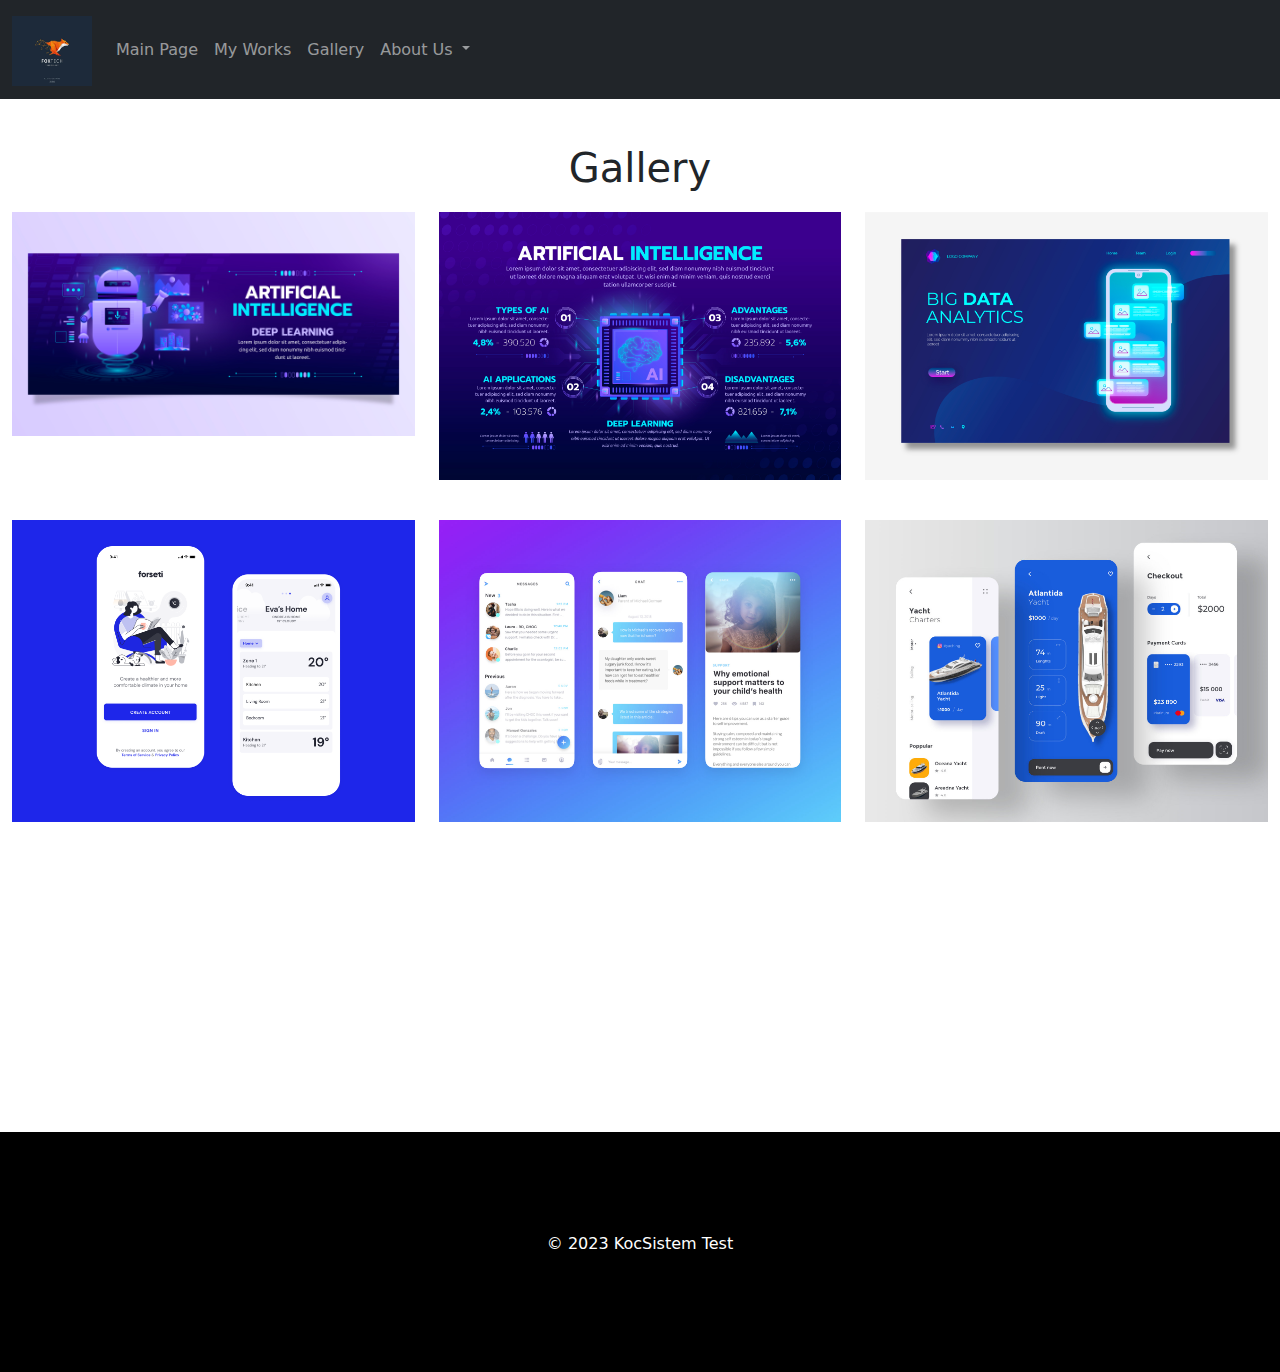
<file: galeri.html>
<!DOCTYPE html>
<html lang="en">
<head>
  <meta charset="UTF-8">
  <meta name="viewport" content="width=device-width, initial-scale=1.0">
  <title>Galeri Sayfası</title>
  <link rel="stylesheet" href="https://cdn.jsdelivr.net/npm/bootstrap@5.3.2/dist/css/bootstrap.min.css">
  <link rel="stylesheet" href="cssStyles/galeriStyle.css">

</head>
<nav class="navbar navbar-expand-lg navbar-dark bg-dark fixed-top">
  <div class="container-fluid">
      <a class="navbar-brand" href="landingPage.html">
          <img src="./assets/logo_1.jpg" alt="Logo" width="80" height="70" class="d-inline-block align-text-top">
      </a>
      <button class="navbar-toggler" type="button" data-toggle="collapse" data-target="#navbarNav"
          aria-controls="navbarNav" aria-expanded="false" aria-label="Toggle navigation">
          <span class="navbar-toggler-icon"></span>
      </button>
      <div class="collapse navbar-collapse" id="navbarNav">
          <ul class="navbar-nav ml-auto">
              <li class="nav-item">
                  <a class="nav-link" href="landingPage.html">Main Page</a>
              </li>
              <li class="nav-item">
                <a class="nav-link" href="landingPage.html">My Works</a>
              </li>
              <li class="nav-item">
                  <a class="nav-link" href="galeri.html">Gallery</a>
              </li>
              <li class="nav-item dropdown">
                  <a class="nav-link dropdown-toggle" href="#" id="navbarDropdown" role="button"
                      data-toggle="dropdown" aria-haspopup="true" aria-expanded="false">
                      About Us
                  </a>
                  <div class="dropdown-menu" aria-labelledby="navbarDropdown">
                      <a class="dropdown-item" href="whoWeAre.html">Who We Are</a>
                      <a class="dropdown-item" href="privacyPolicy.html">Privacy Policy</a>
                      <a class="dropdown-item" href="termsConditions.html">Terms And Conditions</a>
                  </div>
              </li>
          </ul>
      </div>
  </div>
</nav>


<body>
 
  <div class="container-fluid">

    <h1 class="text-center mt-5">Gallery</h1>
    <h1 class="text-center mt-5">Gallery</h1>
    <div class="row gallery-container">
      <div class="col-md-4 gallery-item">
        <div class="image-container">
          <img src="./assets/ai_1.jpg" class="img-fluid" alt="Resim 1">
          <div class="image-overlay">
            <p>Resim 1</p>
          </div>
        </div>
      </div>
      <div class="col-md-4 gallery-item">
        <div class="image-container">
          <img src="./assets/ai_2.jpg" class="img-fluid" alt="Resim 2">
          <div class="image-overlay">
            <p>Resim 2</p>
          </div>
        </div>
      </div>
      <div class="col-md-4 gallery-item">
        <div class="image-container">
          <img src="./assets/ai_3.jpg" class="img-fluid" alt="Resim 3">
          <div class="image-overlay">
            <p>Resim 3</p>
          </div>
        </div>
      </div>
    </div>

    <div class="row gallery-container">
      <div class="col-md-4 gallery-item">
        <div class="image-container">
          <img src="./assets/mobil_1.png" class="img-fluid" alt="Resim 4">
          <div class="image-overlay">
            <p>Resim 4</p>
          </div>
        </div>
      </div>
      <div class="col-md-4 gallery-item">
        <div class="image-container">
          <img src="./assets/mobil_2.jpg" class="img-fluid" alt="Resim 5">
          <div class="image-overlay">
            <p>Resim 5</p>
          </div>
        </div>
      </div>
      <div class="col-md-4 gallery-item">
        <div class="image-container">
          <img src="./assets/mobil_3.jpg" class="img-fluid" alt="Resim 6">
          <div class="image-overlay">
            <p>Resim 6</p>
          </div>
        </div>
      </div>
      
    </div>
  </div>

  <div class="footer">
    <p>© 2023  KocSistem Test</p>
  </div>

  <script type="text/javascript" src="./js/galeriScript.js"> 
  </script> 

</body>
</html>
</file>
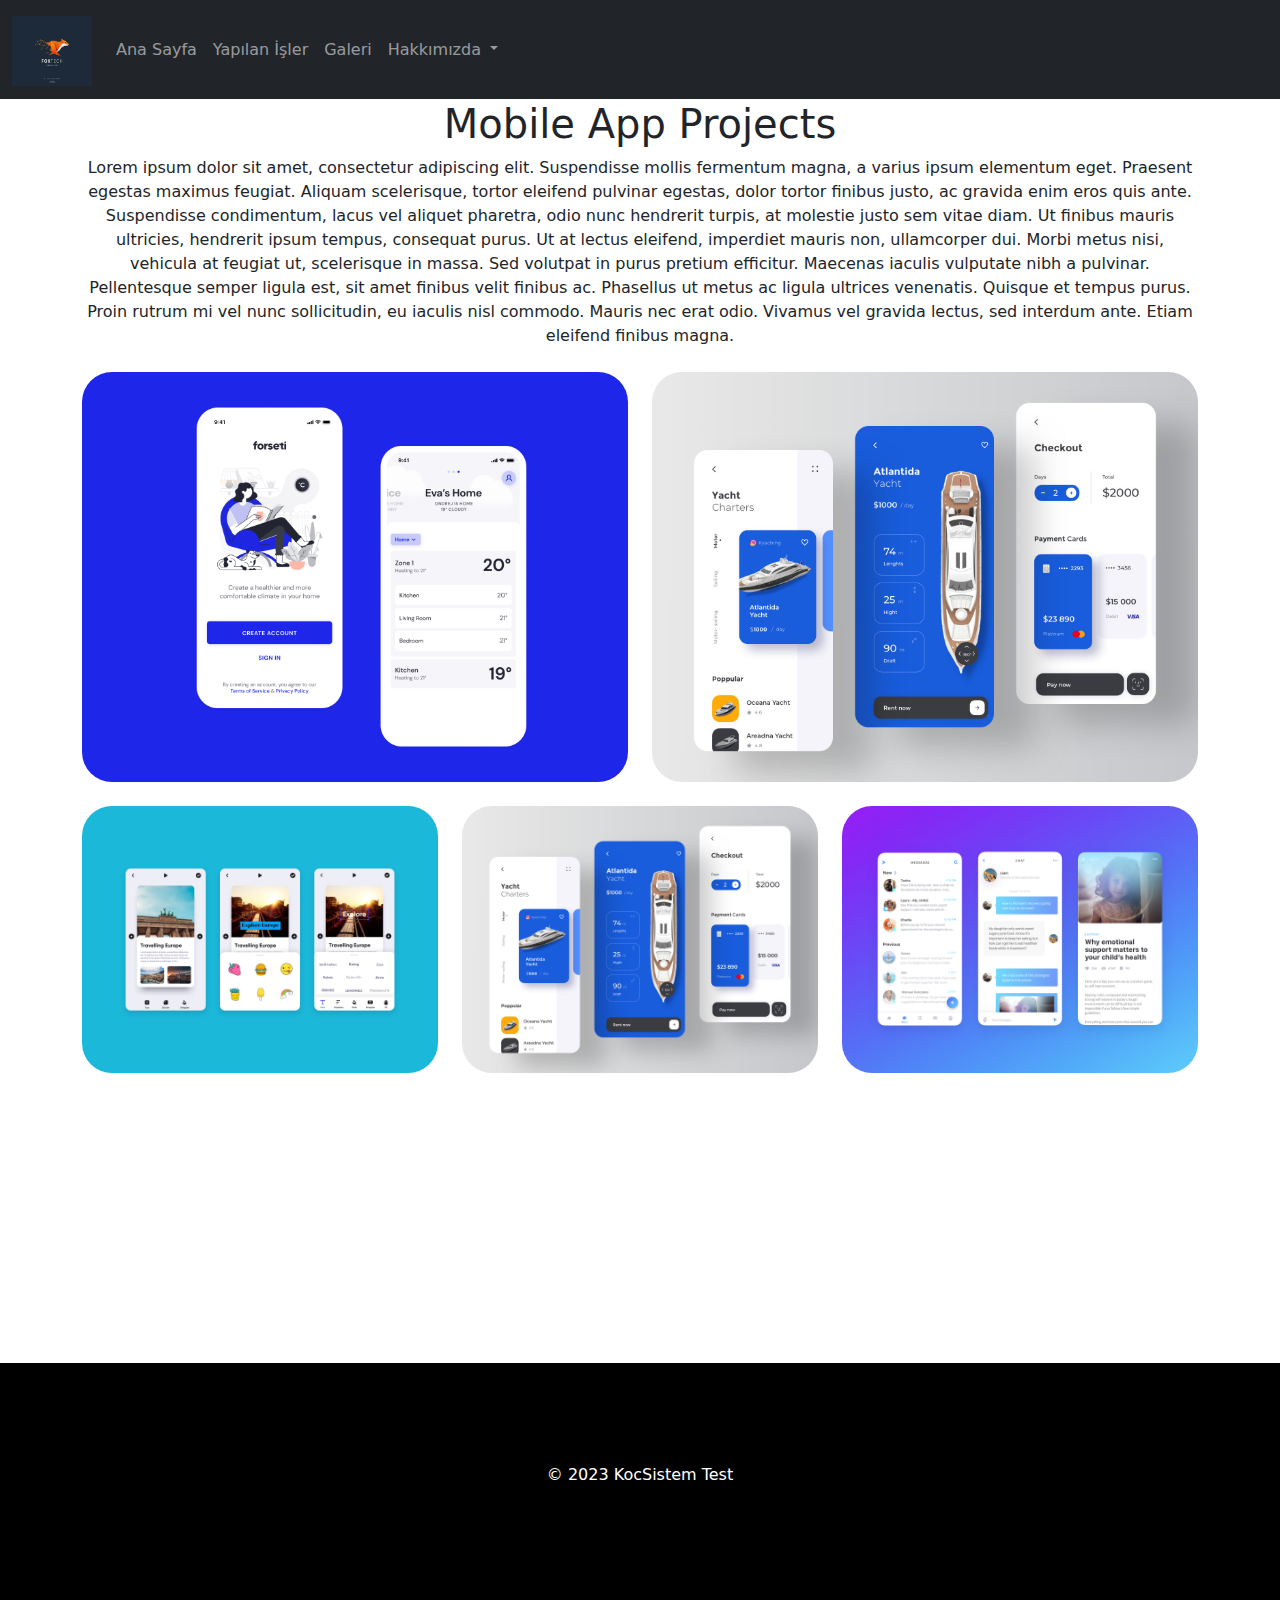
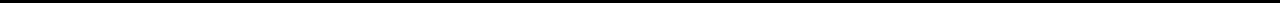
<file: is_1.html>
<!DOCTYPE html>
<html lang="en">
<head>
  <meta charset="UTF-8">
  <meta name="viewport" content="width=device-width, initial-scale=1.0">
  <link href="https://cdn.jsdelivr.net/npm/bootstrap@5.0.2/dist/css/bootstrap.min.css" rel="stylesheet">
  <link rel="stylesheet" href="cssStyles/is1Style.css">
  
</head>
<body>

  <div class="container">
    <div class="image-container">
   
    </div>
    <h1 class="text-center" style="margin-top: 100px;">Mobile App Projects</h1>
    <p class="text-center">Lorem ipsum dolor sit amet, consectetur adipiscing elit. Suspendisse mollis fermentum magna, a varius ipsum elementum eget. Praesent egestas maximus feugiat. Aliquam scelerisque, tortor eleifend pulvinar egestas, dolor tortor finibus justo, ac gravida enim eros quis ante. Suspendisse condimentum, lacus vel aliquet pharetra, odio nunc hendrerit turpis, at molestie justo sem vitae diam. Ut finibus mauris ultricies, hendrerit ipsum tempus, consequat purus. Ut at lectus eleifend, imperdiet mauris non, ullamcorper dui. Morbi metus nisi, vehicula at feugiat ut, scelerisque in massa. Sed volutpat in purus pretium efficitur. Maecenas iaculis vulputate nibh a pulvinar. Pellentesque semper ligula est, sit amet finibus velit finibus ac. Phasellus ut metus ac ligula ultrices venenatis. Quisque et tempus purus. Proin rutrum mi vel nunc sollicitudin, eu iaculis nisl commodo. Mauris nec erat odio. Vivamus vel gravida lectus, sed interdum ante. Etiam eleifend finibus magna.</p>
  </div>
  <nav class="navbar navbar-expand-lg navbar-dark bg-dark fixed-top">
    <div class="container-fluid">
        <a class="navbar-brand" href="landingPage.html">
            <img src="./assets/logo_1.jpg" alt="Logo" width="80" height="70" class="d-inline-block align-text-top">
        </a>
        <button class="navbar-toggler" type="button" data-toggle="collapse" data-target="#navbarNav"
            aria-controls="navbarNav" aria-expanded="false" aria-label="Toggle navigation">
            <span class="navbar-toggler-icon"></span>
        </button>
        <div class="collapse navbar-collapse" id="navbarNav">
            <ul class="navbar-nav ml-auto">
                <li class="nav-item">
                    <a class="nav-link" href="landingPage.html">Ana Sayfa</a>
                </li>
                <li class="nav-item">
                  <a class="nav-link" href="landingPage.html">Yapılan İşler</a>
                </li>
                <li class="nav-item">
                    <a class="nav-link" href="galeri.html">Galeri</a>
                </li>
                <li class="nav-item dropdown">
                    <a class="nav-link dropdown-toggle" href="#" id="navbarDropdown" role="button"
                        data-toggle="dropdown" aria-haspopup="true" aria-expanded="false">
                        Hakkımızda
                    </a>
                    <div class="dropdown-menu" aria-labelledby="navbarDropdown">
                        <a class="dropdown-item" href="whoWeAre.html">Biz Kimiz</a>
                        <a class="dropdown-item" href="privacyPolicy.html">Gizlilik Politikası</a>
                        <a class="dropdown-item" href="termsConditions.html">Şartlar ve koşullar</a>
                    </div>
                </li>
            </ul>
        </div>
    </div>
  </nav>

  <div class="container text-center mt-4">
    <div class="row">
      <div class="col">
        <img src="./assets/mobil_1.png" alt="Image 1" class="img-fluid" style="border-radius: 30px;">
      </div>
      <div class="col">
        <img src="./assets/mobil_3.jpg" alt="Image 1" class="img-fluid" style="border-radius: 30px;">
      </div>
    </div>
  
    <div class="row mt-4">
      <div class="col">
        <img src="./assets/mobil_4.png" alt="Image 1" class="img-fluid" style="border-radius: 30px;">
      </div>
      <div class="col">
        <img src="./assets/mobil_3.jpg" alt="Image 1" class="img-fluid" style="border-radius: 30px;">
      </div>
      <div class="col">
        <img src="./assets/mobil_2.jpg" alt="Image 1" class="img-fluid" style="border-radius: 30px;">
      </div>
    </div>
  </div>
  <div class="footer">
    <p>© 2023  KocSistem Test</p>
  </div>
  <script type="text/javascript" src="./js/galeriScript.js"> 
  </script> 

</body>
</html>
</file>
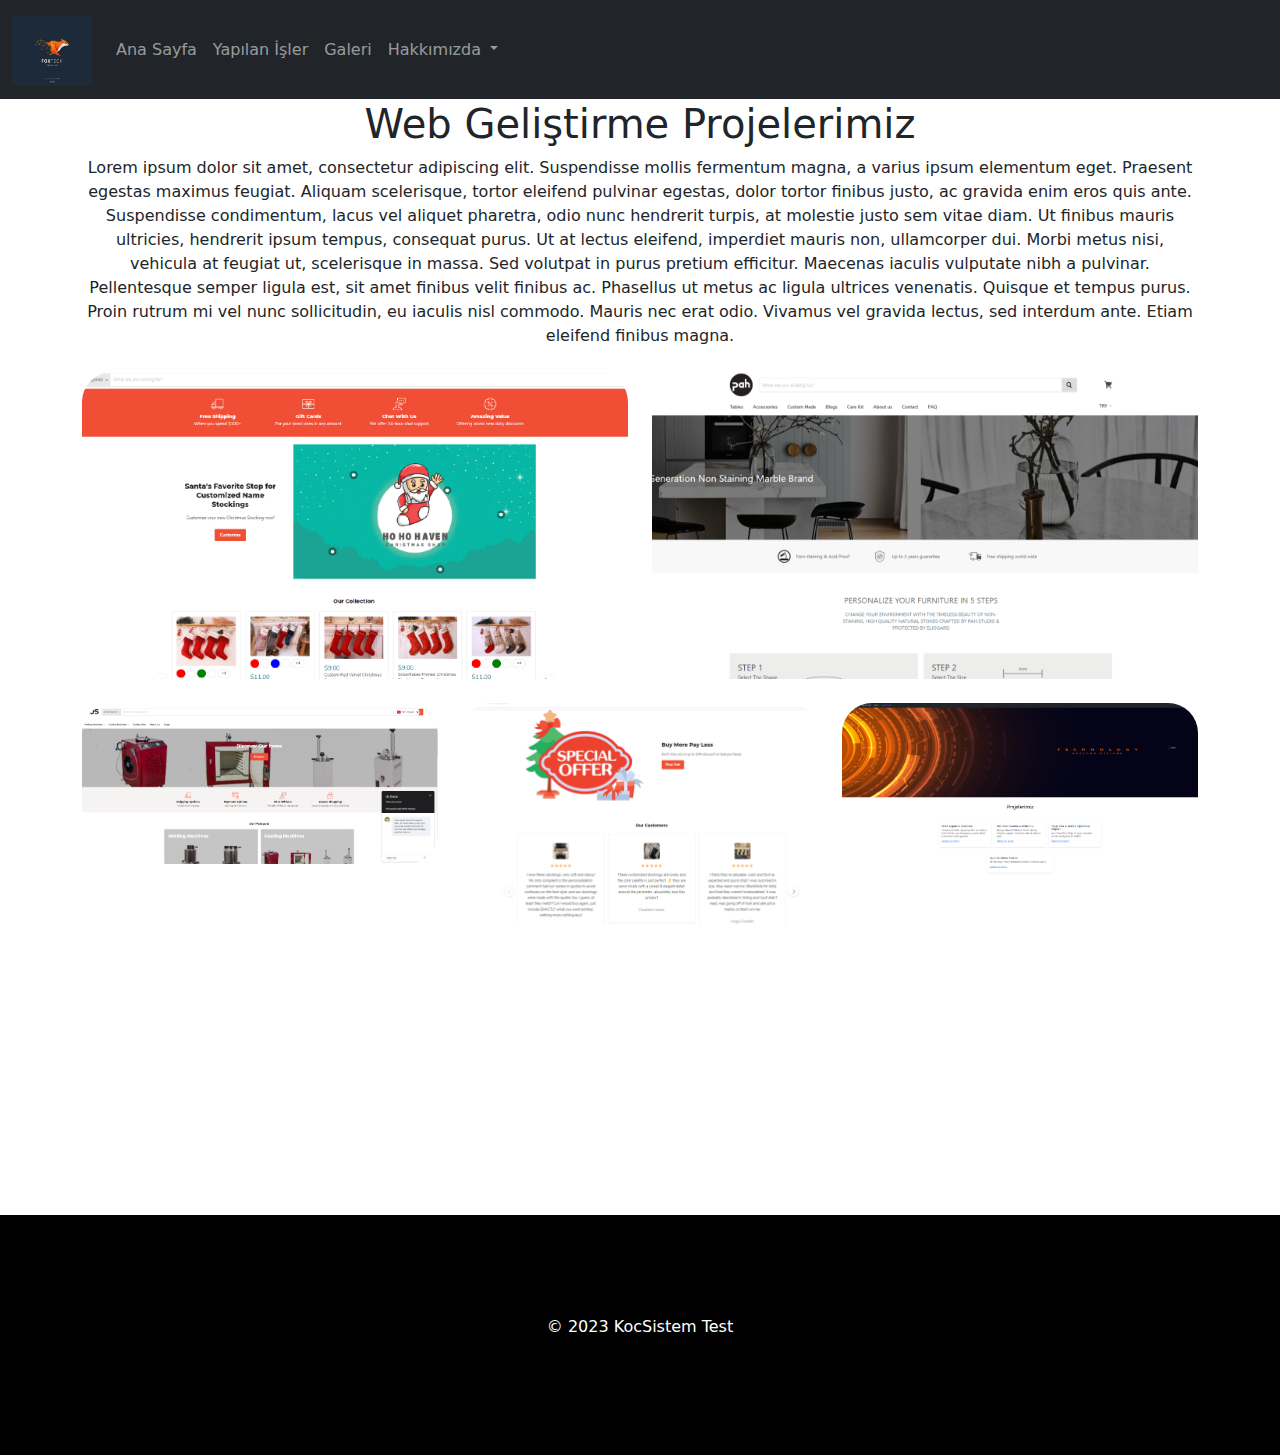
<file: is_2.html>
<!DOCTYPE html>
<html lang="en">
<head>
  <meta charset="UTF-8">
  <meta name="viewport" content="width=device-width, initial-scale=1.0">

  <link href="https://cdn.jsdelivr.net/npm/bootstrap@5.0.2/dist/css/bootstrap.min.css" rel="stylesheet">
  <link rel="stylesheet" href="cssStyles/is2Style.css">
  
</head>
<body>

  <div class="container">
    <div class="image-container">
   
    </div>
    <h1 class="text-center" style="margin-top: 100px;">Web Geliştirme Projelerimiz</h1>
    <p class="text-center">Lorem ipsum dolor sit amet, consectetur adipiscing elit. Suspendisse mollis fermentum magna, a varius ipsum elementum eget. Praesent egestas maximus feugiat. Aliquam scelerisque, tortor eleifend pulvinar egestas, dolor tortor finibus justo, ac gravida enim eros quis ante. Suspendisse condimentum, lacus vel aliquet pharetra, odio nunc hendrerit turpis, at molestie justo sem vitae diam. Ut finibus mauris ultricies, hendrerit ipsum tempus, consequat purus. Ut at lectus eleifend, imperdiet mauris non, ullamcorper dui. Morbi metus nisi, vehicula at feugiat ut, scelerisque in massa. Sed volutpat in purus pretium efficitur. Maecenas iaculis vulputate nibh a pulvinar. Pellentesque semper ligula est, sit amet finibus velit finibus ac. Phasellus ut metus ac ligula ultrices venenatis. Quisque et tempus purus. Proin rutrum mi vel nunc sollicitudin, eu iaculis nisl commodo. Mauris nec erat odio. Vivamus vel gravida lectus, sed interdum ante. Etiam eleifend finibus magna.</p>
  </div>
  <nav class="navbar navbar-expand-lg navbar-dark bg-dark fixed-top">
    <div class="container-fluid">
        <a class="navbar-brand" href="landingPage.html">
            <img src="./assets/logo_1.jpg" alt="Logo" width="80" height="70" class="d-inline-block align-text-top">
        </a>
        <button class="navbar-toggler" type="button" data-toggle="collapse" data-target="#navbarNav"
            aria-controls="navbarNav" aria-expanded="false" aria-label="Toggle navigation">
            <span class="navbar-toggler-icon"></span>
        </button>
        <div class="collapse navbar-collapse" id="navbarNav">
            <ul class="navbar-nav ml-auto">
                <li class="nav-item">
                    <a class="nav-link" href="landingPage.html">Ana Sayfa</a>
                </li>
                <li class="nav-item">
                  <a class="nav-link" href="landingPage.html">Yapılan İşler</a>
                </li>
                <li class="nav-item">
                    <a class="nav-link" href="galeri.html">Galeri</a>
                </li>
                <li class="nav-item dropdown">
                    <a class="nav-link dropdown-toggle" href="#" id="navbarDropdown" role="button"
                        data-toggle="dropdown" aria-haspopup="true" aria-expanded="false">
                        Hakkımızda
                    </a>
                    <div class="dropdown-menu" aria-labelledby="navbarDropdown">
                        <a class="dropdown-item" href="whoWeAre.html">Biz Kimiz</a>
                        <a class="dropdown-item" href="privacyPolicy.html">Gizlilik Politikası</a>
                        <a class="dropdown-item" href="termsConditions.html">Şartlar ve koşullar</a>
                    </div>
                </li>
            </ul>
        </div>
    </div>
  </nav>

  <div class="container text-center mt-4">
    <div class="row">
      <div class="col">
        <img src="./assets/web_1.png" alt="Image 1" class="img-fluid" style="border-radius: 30px;">
      </div>
      <div class="col">
        <img src="./assets/web_2.png" alt="Image 1" class="img-fluid" style="border-radius: 30px;">
      </div>
    </div>
  
    <div class="row mt-4">
      <div class="col">
        <img src="./assets/web_3.png" alt="Image 1" class="img-fluid" style="border-radius: 30px;">
      </div>
      <div class="col">
        <img src="./assets/web_4.png" alt="Image 1" class="img-fluid" style="border-radius: 30px;">
      </div>
      <div class="col">
        <img src="./assets/web_5.png" alt="Image 1" class="img-fluid" style="border-radius: 30px;">
      </div>
    </div>
  </div>
  <div class="footer">
    <p>© 2023  KocSistem Test</p>
  </div>
  <script type="text/javascript" src="./js/galeriScript.js"> 
  </script> 

</body>
</html>
</file>
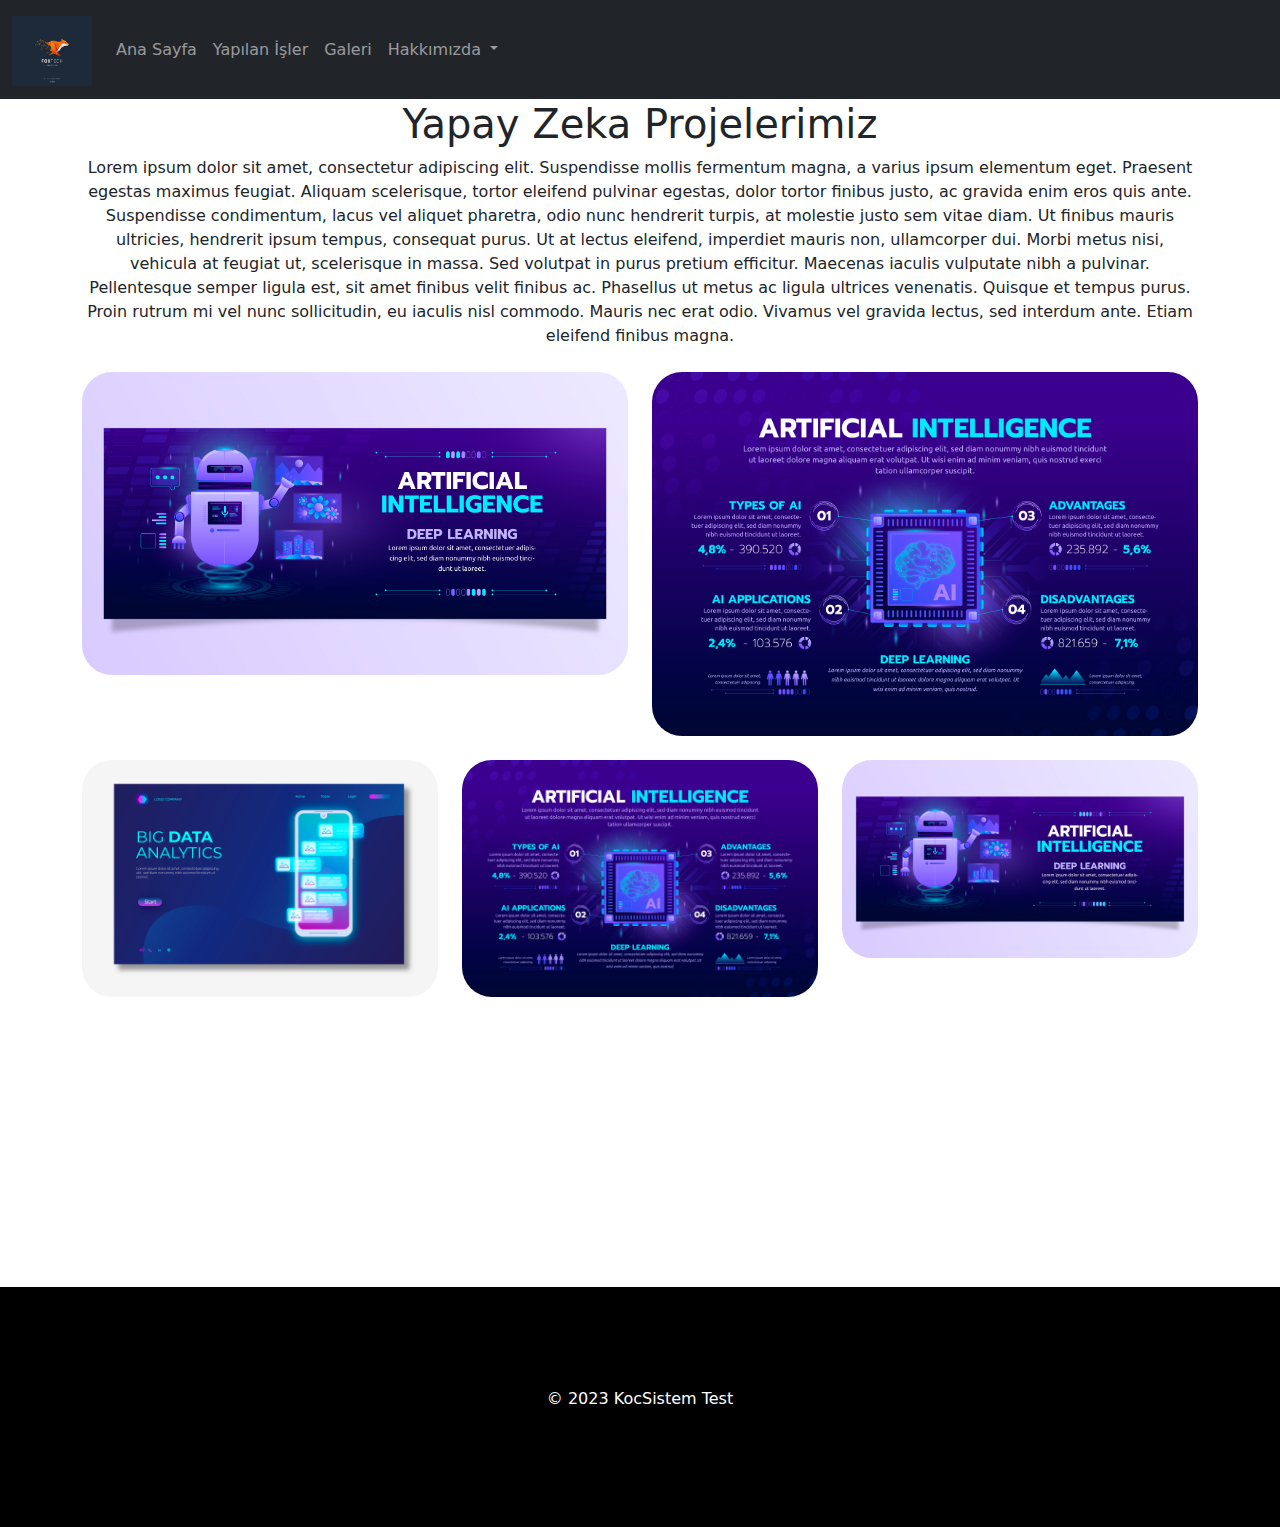
<file: is_3.html>
<!DOCTYPE html>
<html lang="en">
<head>
  <meta charset="UTF-8">
  <meta name="viewport" content="width=device-width, initial-scale=1.0">

  <link href="https://cdn.jsdelivr.net/npm/bootstrap@5.0.2/dist/css/bootstrap.min.css" rel="stylesheet">
  <link rel="stylesheet" href="cssStyles/is3Style.css">

</head>
<body>

  <div class="container">
    <div class="image-container">
   
    </div>
    <h1 class="text-center" style="margin-top: 100px;">Yapay Zeka Projelerimiz</h1>
    <p class="text-center">Lorem ipsum dolor sit amet, consectetur adipiscing elit. Suspendisse mollis fermentum magna, a varius ipsum elementum eget. Praesent egestas maximus feugiat. Aliquam scelerisque, tortor eleifend pulvinar egestas, dolor tortor finibus justo, ac gravida enim eros quis ante. Suspendisse condimentum, lacus vel aliquet pharetra, odio nunc hendrerit turpis, at molestie justo sem vitae diam. Ut finibus mauris ultricies, hendrerit ipsum tempus, consequat purus. Ut at lectus eleifend, imperdiet mauris non, ullamcorper dui. Morbi metus nisi, vehicula at feugiat ut, scelerisque in massa. Sed volutpat in purus pretium efficitur. Maecenas iaculis vulputate nibh a pulvinar. Pellentesque semper ligula est, sit amet finibus velit finibus ac. Phasellus ut metus ac ligula ultrices venenatis. Quisque et tempus purus. Proin rutrum mi vel nunc sollicitudin, eu iaculis nisl commodo. Mauris nec erat odio. Vivamus vel gravida lectus, sed interdum ante. Etiam eleifend finibus magna.</p>
  </div>
  <nav class="navbar navbar-expand-lg navbar-dark bg-dark fixed-top">
    <div class="container-fluid">
        <a class="navbar-brand" href="landingPage.html">
            <img src="./assets/logo_1.jpg" alt="Logo" width="80" height="70" class="d-inline-block align-text-top">
        </a>
        <button class="navbar-toggler" type="button" data-toggle="collapse" data-target="#navbarNav"
            aria-controls="navbarNav" aria-expanded="false" aria-label="Toggle navigation">
            <span class="navbar-toggler-icon"></span>
        </button>
        <div class="collapse navbar-collapse" id="navbarNav">
            <ul class="navbar-nav ml-auto">
                <li class="nav-item">
                    <a class="nav-link" href="landingPage.html">Ana Sayfa</a>
                </li>
                <li class="nav-item">
                  <a class="nav-link" href="landingPage.html">Yapılan İşler</a>
                </li>
                <li class="nav-item">
                    <a class="nav-link" href="galeri.html">Galeri</a>
                </li>
                <li class="nav-item dropdown">
                    <a class="nav-link dropdown-toggle" href="#" id="navbarDropdown" role="button"
                        data-toggle="dropdown" aria-haspopup="true" aria-expanded="false">
                        Hakkımızda
                    </a>
                    <div class="dropdown-menu" aria-labelledby="navbarDropdown">
                        <a class="dropdown-item" href="whoWeAre.html">Biz Kimiz</a>
                        <a class="dropdown-item" href="privacyPolicy.html">Gizlilik Politikası</a>
                        <a class="dropdown-item" href="termsConditions.html">Şartlar ve koşullar</a>
                    </div>
                </li>
            </ul>
        </div>
    </div>
  </nav>

  <div class="container text-center mt-4">
    <div class="row">
      <div class="col">
        <img src="./assets/ai_1.jpg" alt="Image 1" class="img-fluid" style="border-radius: 30px;">
      </div>
      <div class="col">
        <img src="./assets/ai_2.jpg" alt="Image 1" class="img-fluid" style="border-radius: 30px;">
      </div>
    </div>
  
    <div class="row mt-4">
      <div class="col">
        <img src="./assets/ai_3.jpg" alt="Image 1" class="img-fluid" style="border-radius: 30px;">
      </div>
      <div class="col">
        <img src="./assets/ai_2.jpg" alt="Image 1" class="img-fluid" style="border-radius: 30px;">
      </div>
      <div class="col">
        <img src="./assets/ai_1.jpg" alt="Image 1" class="img-fluid" style="border-radius: 30px;">
      </div>
    </div>
  </div>
  <div class="footer">
    <p>© 2023  KocSistem Test</p>
  </div>
  <script type="text/javascript" src="./js/galeriScript.js"> 
  </script> 
</body>
</html>
</file>
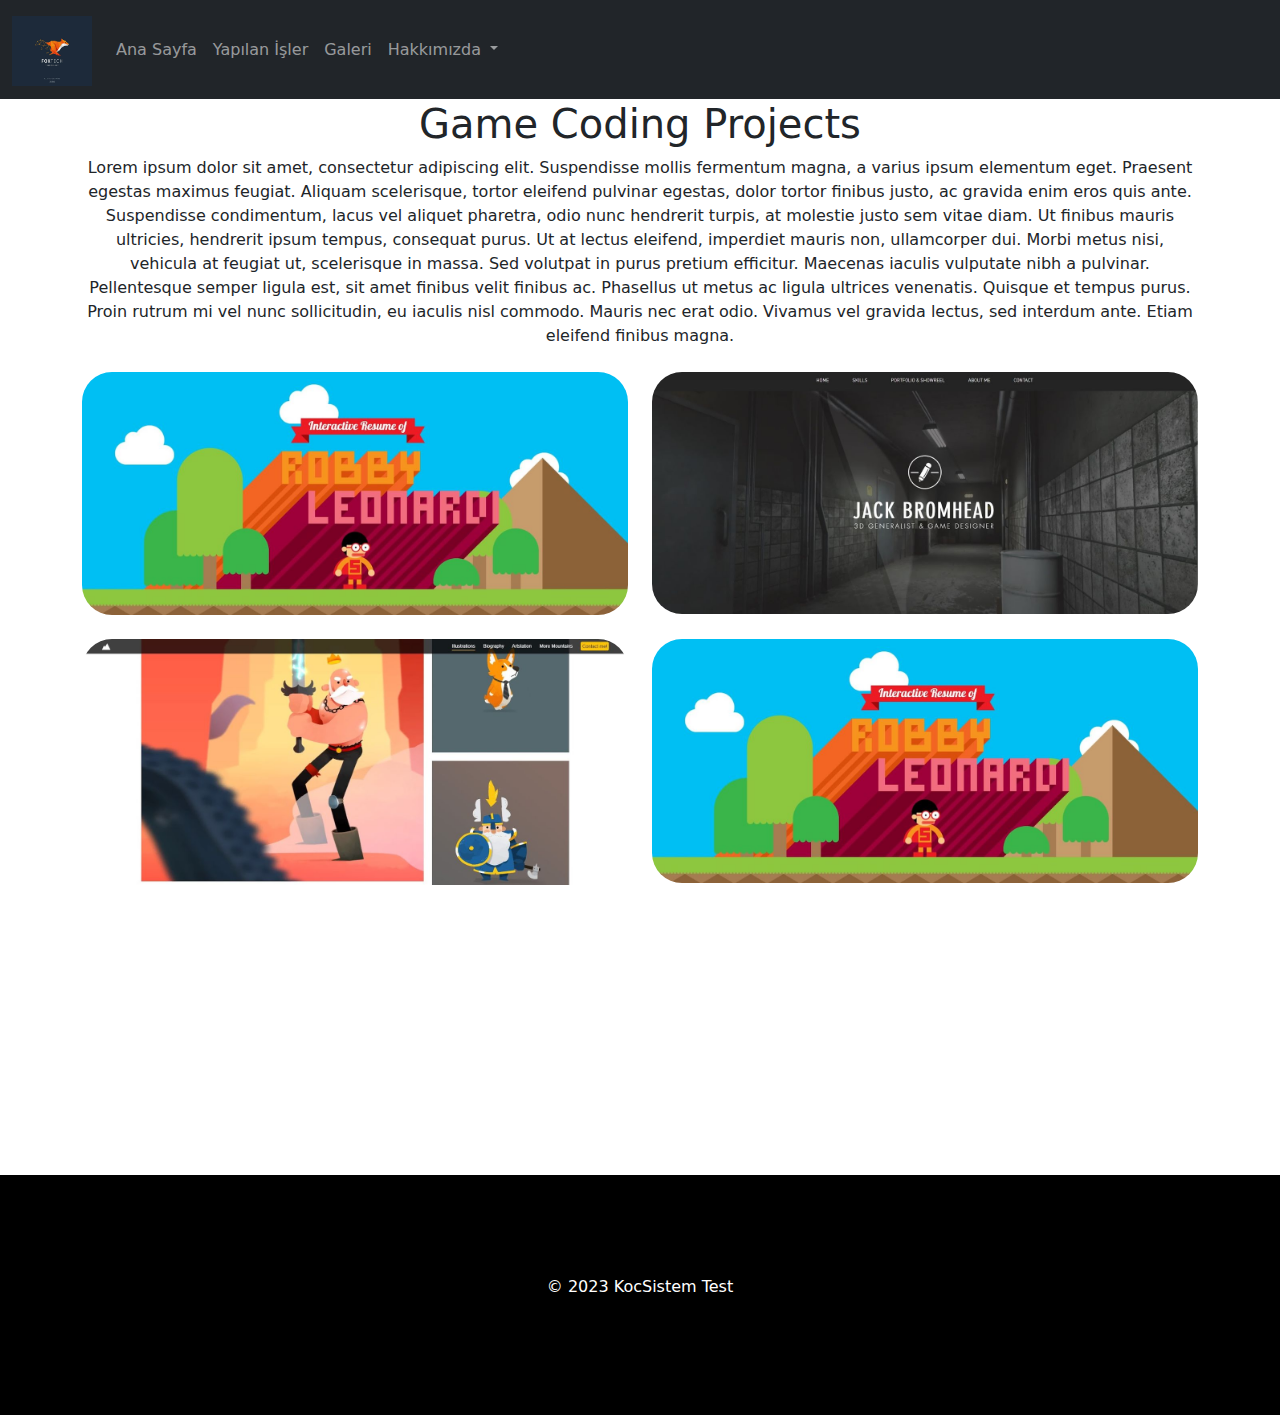
<file: is_4.html>
<!DOCTYPE html>
<html lang="en">
<head>
  <meta charset="UTF-8">
  <meta name="viewport" content="width=device-width, initial-scale=1.0">

  <link href="https://cdn.jsdelivr.net/npm/bootstrap@5.0.2/dist/css/bootstrap.min.css" rel="stylesheet">
  <link rel="stylesheet" href="cssStyles/is4Style.css">

</head>
<body>

  <div class="container">
    <div class="image-container">
   
    </div>
    <h1 class="text-center" style="margin-top: 100px;">Game Coding Projects</h1>
    <p class="text-center">Lorem ipsum dolor sit amet, consectetur adipiscing elit. Suspendisse mollis fermentum magna, a varius ipsum elementum eget. Praesent egestas maximus feugiat. Aliquam scelerisque, tortor eleifend pulvinar egestas, dolor tortor finibus justo, ac gravida enim eros quis ante. Suspendisse condimentum, lacus vel aliquet pharetra, odio nunc hendrerit turpis, at molestie justo sem vitae diam. Ut finibus mauris ultricies, hendrerit ipsum tempus, consequat purus. Ut at lectus eleifend, imperdiet mauris non, ullamcorper dui. Morbi metus nisi, vehicula at feugiat ut, scelerisque in massa. Sed volutpat in purus pretium efficitur. Maecenas iaculis vulputate nibh a pulvinar. Pellentesque semper ligula est, sit amet finibus velit finibus ac. Phasellus ut metus ac ligula ultrices venenatis. Quisque et tempus purus. Proin rutrum mi vel nunc sollicitudin, eu iaculis nisl commodo. Mauris nec erat odio. Vivamus vel gravida lectus, sed interdum ante. Etiam eleifend finibus magna.</p>
  </div>
  <nav class="navbar navbar-expand-lg navbar-dark bg-dark fixed-top">
    <div class="container-fluid">
        <a class="navbar-brand" href="landingPage.html">
            <img src="./assets/logo_1.jpg" alt="Logo" width="80" height="70" class="d-inline-block align-text-top">
        </a>
        <button class="navbar-toggler" type="button" data-toggle="collapse" data-target="#navbarNav"
            aria-controls="navbarNav" aria-expanded="false" aria-label="Toggle navigation">
            <span class="navbar-toggler-icon"></span>
        </button>
        <div class="collapse navbar-collapse" id="navbarNav">
            <ul class="navbar-nav ml-auto">
                <li class="nav-item">
                    <a class="nav-link" href="landingPage.html">Ana Sayfa</a>
                </li>
                <li class="nav-item">
                  <a class="nav-link" href="landingPage.html">Yapılan İşler</a>
                </li>
                <li class="nav-item">
                    <a class="nav-link" href="galeri.html">Galeri</a>
                </li>
                <li class="nav-item dropdown">
                    <a class="nav-link dropdown-toggle" href="#" id="navbarDropdown" role="button"
                        data-toggle="dropdown" aria-haspopup="true" aria-expanded="false">
                        Hakkımızda
                    </a>
                    <div class="dropdown-menu" aria-labelledby="navbarDropdown">
                        <a class="dropdown-item" href="whoWeAre.html">Who Are We</a>
                        <a class="dropdown-item" href="privacyPolicy.html">Privacy Policy</a>
                        <a class="dropdown-item" href="termsConditions.html">Terms And Conditions</a>
                    </div>
                </li>
            </ul>
        </div>
    </div>
  </nav>

  <div class="container text-center mt-4">
    <div class="row">
      <div class="col">
        <img src="./assets/game_2.jpeg" alt="Image 1" class="img-fluid" style="border-radius: 30px;">
      </div>
      <div class="col">
        <img src="./assets/game_3.jpeg" alt="Image 1" class="img-fluid" style="border-radius: 30px;">
      </div>
    </div>
  
    <div class="row mt-4">
      <div class="col">
        <img src="./assets/game_4.jpeg" alt="Image 1" class="img-fluid" style="border-radius: 30px;">
      </div>
      <div class="col">
        <img src="./assets/game_2.jpeg" alt="Image 1" class="img-fluid" style="border-radius: 30px;">
      </div>
   
    </div>
  </div>
  <div class="footer">
    <p>© 2023  KocSistem Test</p>
  </div>
  <script type="text/javascript" src="./js/galeriScript.js"> 
  </script> 

</body>
</html>
</file>
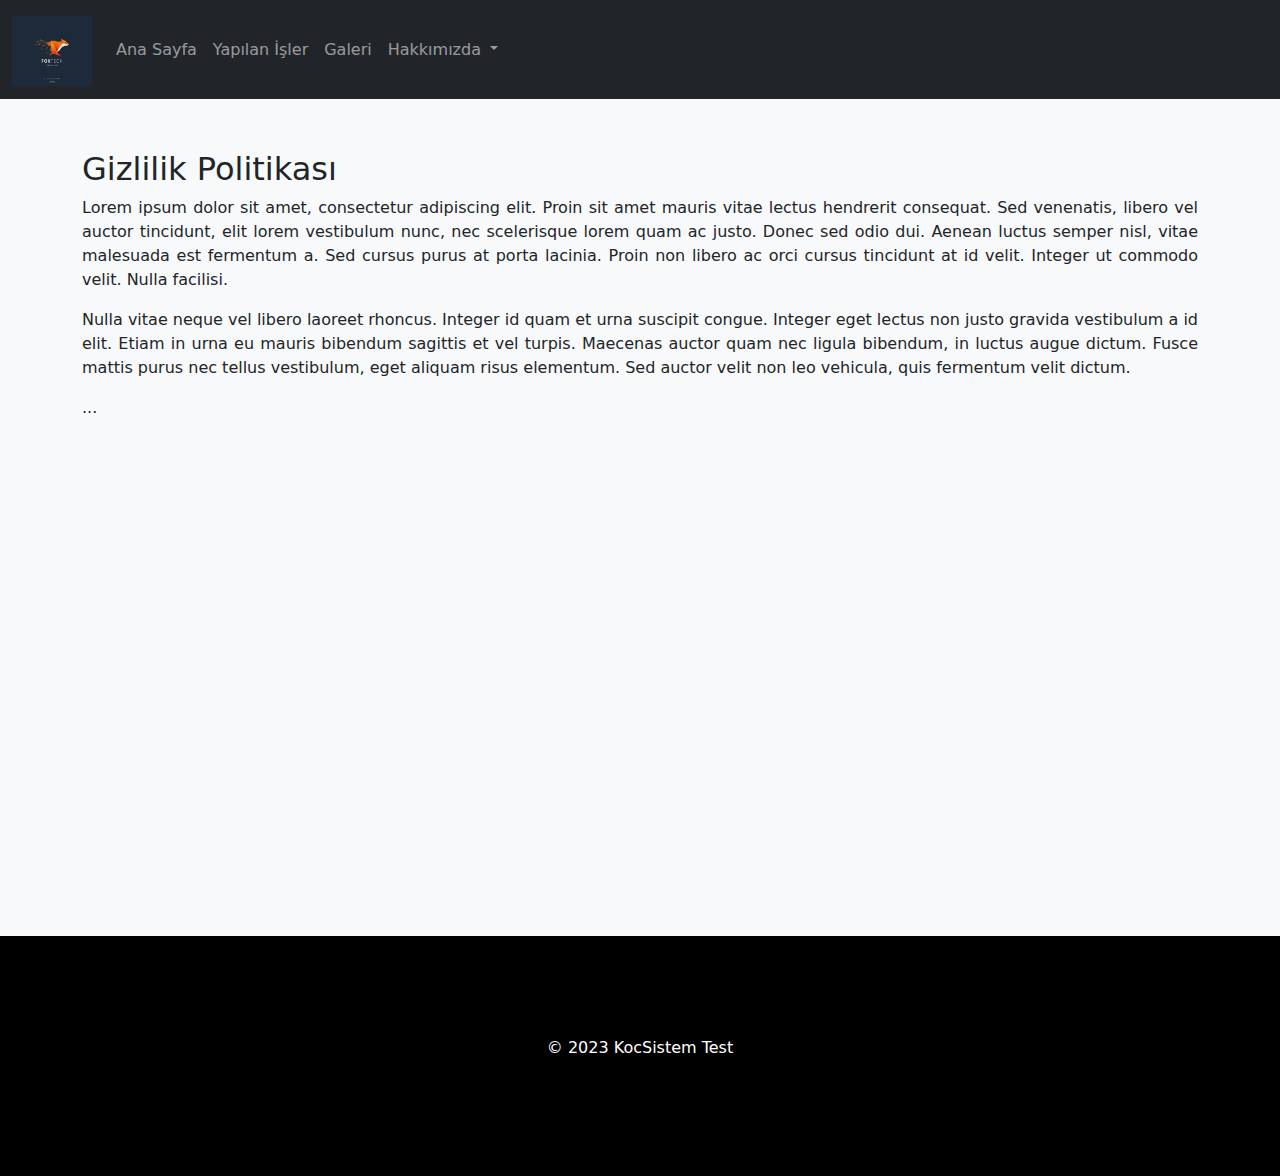
<file: privacyPolicy.html>
<!DOCTYPE html>
<html lang="en">

<head>
    <meta charset="UTF-8">
    <meta name="viewport" content="width=device-width, initial-scale=1.0">
    <link rel="stylesheet" href="https://cdn.jsdelivr.net/npm/bootstrap@5.0.2/dist/css/bootstrap.min.css">
    <link rel="stylesheet" href="./cssStyles/privacyPolicyStyle.css">
    <title>Gizlilik Politikası</title>

</head>

<body>

    <div class="container">
      <nav class="navbar navbar-expand-lg navbar-dark bg-dark fixed-top">
        <div class="container-fluid">
            <a class="navbar-brand" href="landingPage.html">
                <img src="./assets/logo_1.jpg" alt="Logo" width="80" height="70" class="d-inline-block align-text-top">
            </a>
            <button class="navbar-toggler" type="button" data-toggle="collapse" data-target="#navbarNav"
                aria-controls="navbarNav" aria-expanded="false" aria-label="Toggle navigation">
                <span class="navbar-toggler-icon"></span>
            </button>
            <div class="collapse navbar-collapse" id="navbarNav">
                <ul class="navbar-nav ml-auto">
                    <li class="nav-item">
                        <a class="nav-link" href="landingPage.html">Ana Sayfa</a>
                    </li>
                    <li class="nav-item">
                      <a class="nav-link" href="landingPage.html">Yapılan İşler</a>
                    </li>
                    <li class="nav-item">
                        <a class="nav-link" href="galeri.html">Galeri</a>
                    </li>
                    <li class="nav-item dropdown">
                        <a class="nav-link dropdown-toggle" href="#" id="navbarDropdown" role="button"
                            data-toggle="dropdown" aria-haspopup="true" aria-expanded="false">
                            Hakkımızda
                        </a>
                        <div class="dropdown-menu" aria-labelledby="navbarDropdown">
                            <a class="dropdown-item" href="whoWeAre.html">Biz Kimiz</a>
                            <a class="dropdown-item" href="privacyPolicy.html">Gizlilik Politikası</a>
                            <a class="dropdown-item" href="termsConditions.html">Şartlar ve koşullar</a>
                        </div>
                    </li>
                </ul>
            </div>
        </div>
      </nav>
    
    
        <div class="row terms-section">
            <div class="col-lg-12">
                <h2 style="margin-top: 100px;">Gizlilik Politikası</h2>
                <p>Lorem ipsum dolor sit amet, consectetur adipiscing elit. Proin sit amet mauris vitae lectus
                    hendrerit consequat. Sed venenatis, libero vel auctor tincidunt, elit lorem vestibulum nunc,
                    nec scelerisque lorem quam ac justo. Donec sed odio dui. Aenean luctus semper nisl, vitae
                    malesuada est fermentum a. Sed cursus purus at porta lacinia. Proin non libero ac orci cursus
                    tincidunt at id velit. Integer ut commodo velit. Nulla facilisi.</p>

                <p>Nulla vitae neque vel libero laoreet rhoncus. Integer id quam et urna suscipit congue. Integer
                    eget lectus non justo gravida vestibulum a id elit. Etiam in urna eu mauris bibendum sagittis
                    et vel turpis. Maecenas auctor quam nec ligula bibendum, in luctus augue dictum. Fusce mattis
                    purus nec tellus vestibulum, eget aliquam risus elementum. Sed auctor velit non leo vehicula,
                    quis fermentum velit dictum.</p>

                <p>...</p>
                
            </div>
        </div>
    </div>
    <div class="footer">
        <p>© 2023  KocSistem Test</p>
      </div>

      <script type="text/javascript" src="./js/galeriScript.js"> 
    </script> 


</body>

</html>
</file>
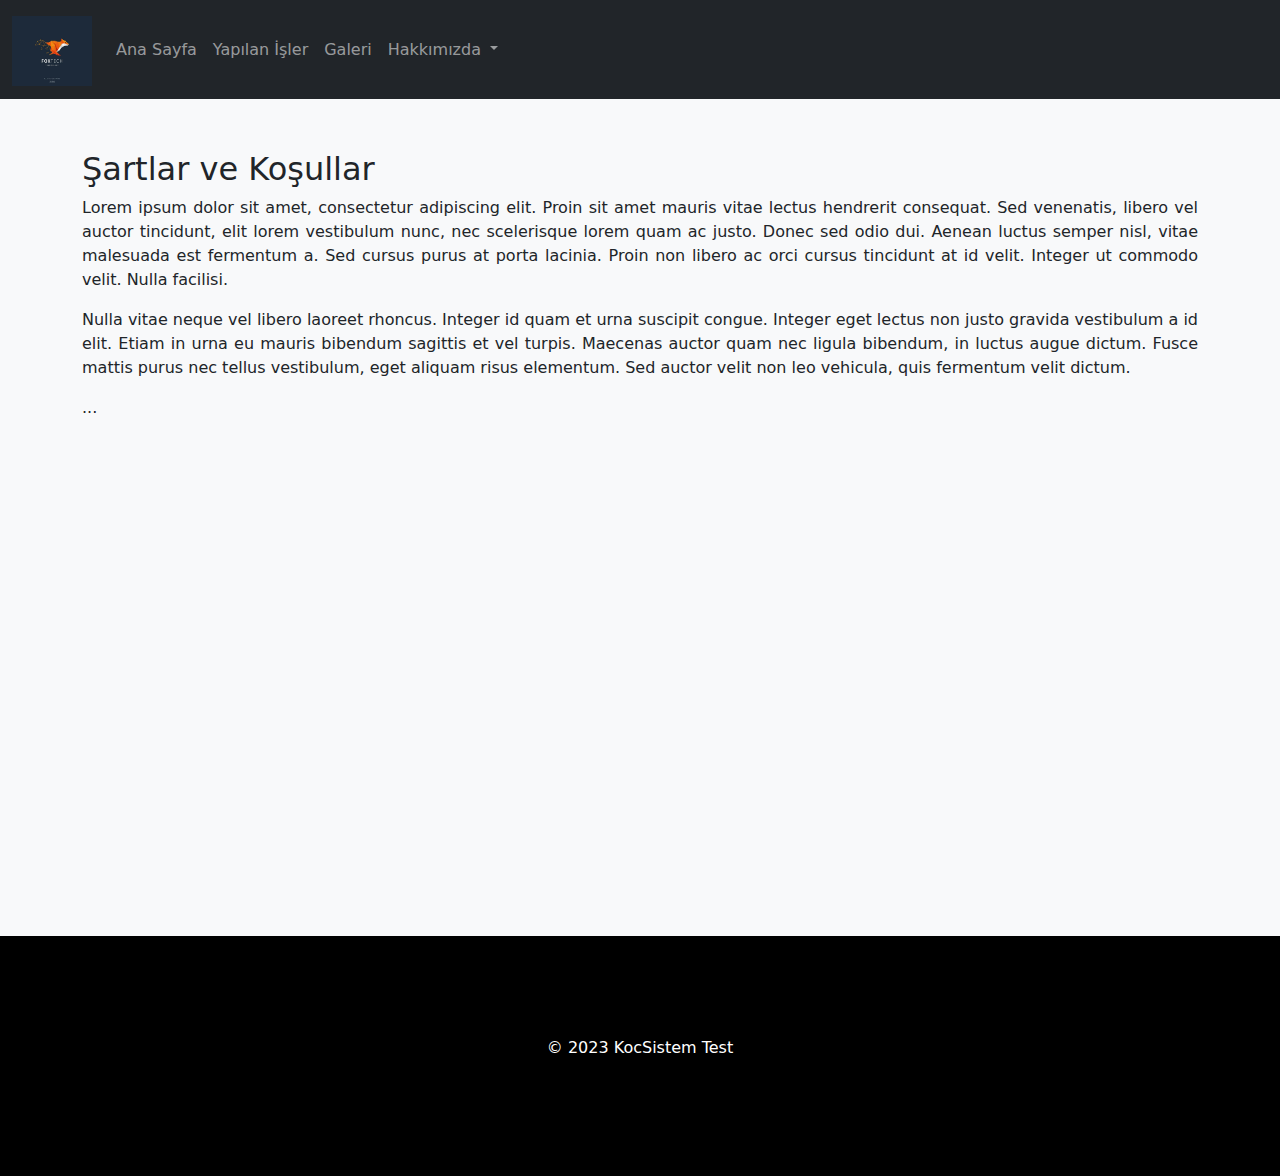
<file: termsConditions.html>
<!DOCTYPE html>
<html lang="en">

<head>
    <meta charset="UTF-8">
    <meta name="viewport" content="width=device-width, initial-scale=1.0">
    <link rel="stylesheet" href="https://cdn.jsdelivr.net/npm/bootstrap@5.0.2/dist/css/bootstrap.min.css">
    <link rel="stylesheet" href="./cssStyles/termsAndConditions.css">
    <title>Şartlar ve Koşullar</title>

</head>

<body>

    <div class="container">
      <nav class="navbar navbar-expand-lg navbar-dark bg-dark fixed-top">
        <div class="container-fluid">
            <a class="navbar-brand" href="landingPage.html">
                <img src="./assets/logo_1.jpg" alt="Logo" width="80" height="70" class="d-inline-block align-text-top">
            </a>
            <button class="navbar-toggler" type="button" data-toggle="collapse" data-target="#navbarNav"
                aria-controls="navbarNav" aria-expanded="false" aria-label="Toggle navigation">
                <span class="navbar-toggler-icon"></span>
            </button>
            <div class="collapse navbar-collapse" id="navbarNav">
                <ul class="navbar-nav ml-auto">
                    <li class="nav-item">
                        <a class="nav-link" href="landingPage.html">Ana Sayfa</a>
                    </li>
                    <li class="nav-item">
                      <a class="nav-link" href="landingPage.html">Yapılan İşler</a>
                    </li>
                    <li class="nav-item">
                        <a class="nav-link" href="galeri.html">Galeri</a>
                    </li>
                    <li class="nav-item dropdown">
                        <a class="nav-link dropdown-toggle" href="#" id="navbarDropdown" role="button"
                            data-toggle="dropdown" aria-haspopup="true" aria-expanded="false">
                            Hakkımızda
                        </a>
                        <div class="dropdown-menu" aria-labelledby="navbarDropdown">
                            <a class="dropdown-item" href="whoWeAre.html">Biz Kimiz</a>
                            <a class="dropdown-item" href="privacyPolicy.html">Gizlilik Politikası</a>
                            <a class="dropdown-item" href="termsConditions.html">Şartlar ve koşullar</a>
                        </div>
                    </li>
                </ul>
            </div>
        </div>
      </nav>
    
    
        <div class="row terms-section">
            <div class="col-lg-12">
                <h2 style="margin-top: 100px;">Şartlar ve Koşullar</h2>
                <p>Lorem ipsum dolor sit amet, consectetur adipiscing elit. Proin sit amet mauris vitae lectus
                    hendrerit consequat. Sed venenatis, libero vel auctor tincidunt, elit lorem vestibulum nunc,
                    nec scelerisque lorem quam ac justo. Donec sed odio dui. Aenean luctus semper nisl, vitae
                    malesuada est fermentum a. Sed cursus purus at porta lacinia. Proin non libero ac orci cursus
                    tincidunt at id velit. Integer ut commodo velit. Nulla facilisi.</p>

                <p>Nulla vitae neque vel libero laoreet rhoncus. Integer id quam et urna suscipit congue. Integer
                    eget lectus non justo gravida vestibulum a id elit. Etiam in urna eu mauris bibendum sagittis
                    et vel turpis. Maecenas auctor quam nec ligula bibendum, in luctus augue dictum. Fusce mattis
                    purus nec tellus vestibulum, eget aliquam risus elementum. Sed auctor velit non leo vehicula,
                    quis fermentum velit dictum.</p>

                <p>...</p>
              
            </div>
        </div>
    </div>
    <div class="footer">
        <p>© 2023  KocSistem Test</p>
      </div>
    
      <script type="text/javascript" src="./js/galeriScript.js"> 
    </script> 

</body>

</html>
</file>
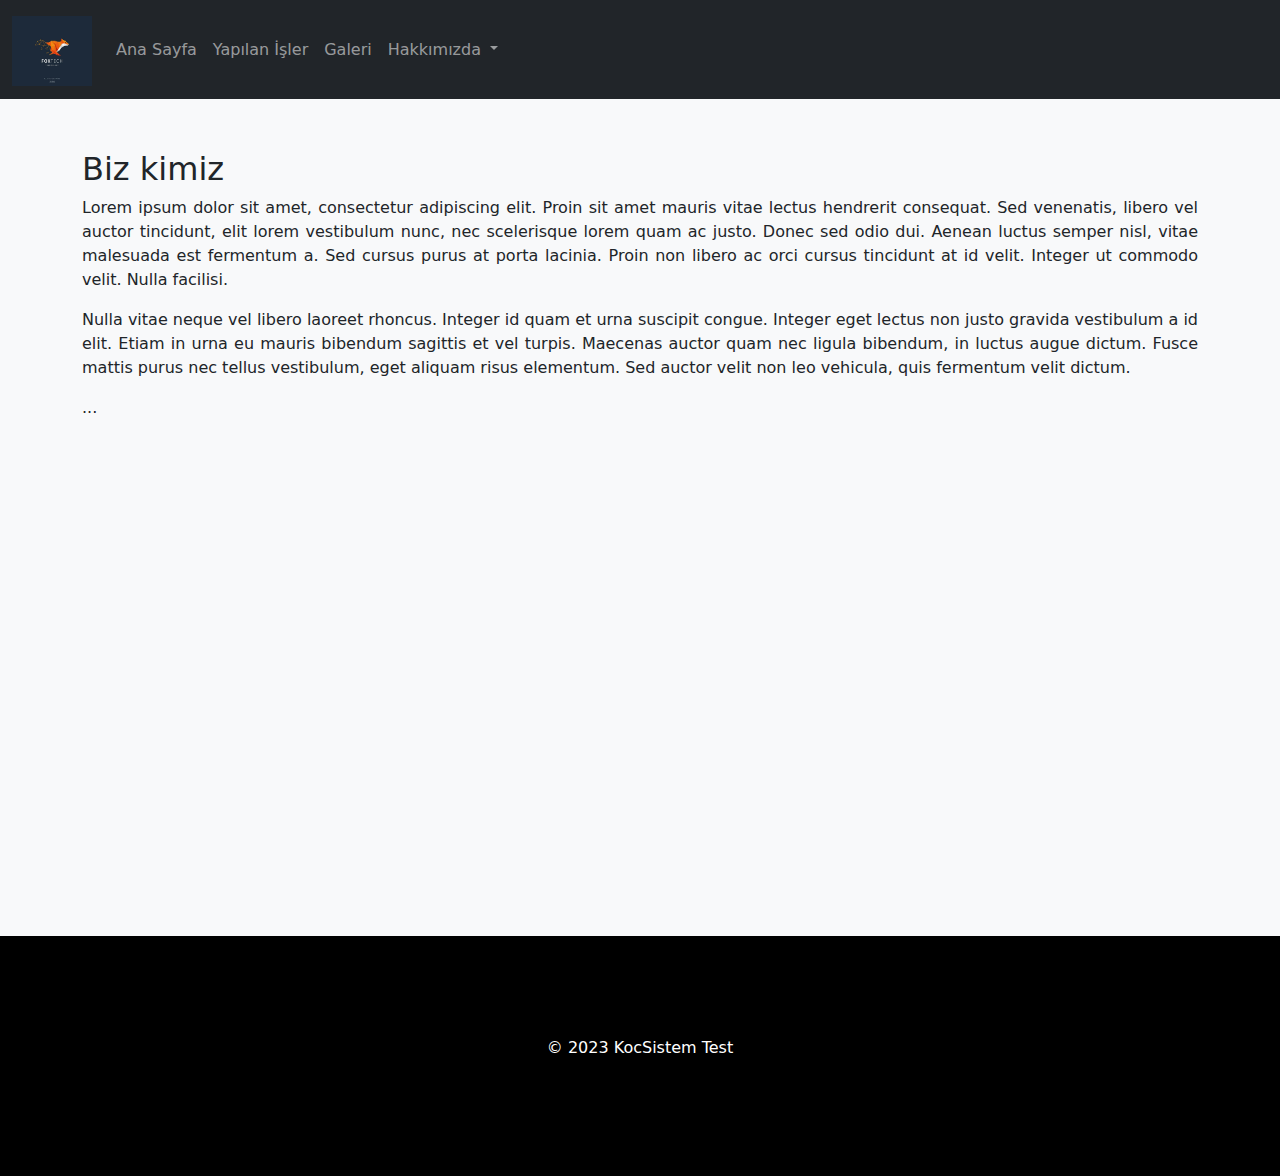
<file: whoWeAre.html>
<!DOCTYPE html>
<html lang="en">

<head>
    <meta charset="UTF-8">
    <meta name="viewport" content="width=device-width, initial-scale=1.0">
    <link rel="stylesheet" href="https://cdn.jsdelivr.net/npm/bootstrap@5.0.2/dist/css/bootstrap.min.css">
    <link rel="stylesheet" href="./cssStyles/whoWeAreStyle.css">
    <title>Biz kimiz</title>

</head>

<body>
  <nav class="navbar navbar-expand-lg navbar-dark bg-dark fixed-top">
    <div class="container-fluid">
        <a class="navbar-brand" href="landingPage.html">
            <img src="./assets/logo_1.jpg" alt="Logo" width="80" height="70" class="d-inline-block align-text-top">
        </a>
        <button class="navbar-toggler" type="button" data-toggle="collapse" data-target="#navbarNav"
            aria-controls="navbarNav" aria-expanded="false" aria-label="Toggle navigation">
            <span class="navbar-toggler-icon"></span>
        </button>
        <div class="collapse navbar-collapse" id="navbarNav">
            <ul class="navbar-nav ml-auto">
                <li class="nav-item">
                    <a class="nav-link" href="landingPage.html">Ana Sayfa</a>
                </li>
                <li class="nav-item">
                  <a class="nav-link" href="landingPage.html">Yapılan İşler</a>
                </li>
                <li class="nav-item">
                    <a class="nav-link" href="galeri.html">Galeri</a>
                </li>
                <li class="nav-item dropdown">
                    <a class="nav-link dropdown-toggle" href="#" id="navbarDropdown" role="button"
                        data-toggle="dropdown" aria-haspopup="true" aria-expanded="false">
                        Hakkımızda
                    </a>
                    <div class="dropdown-menu" aria-labelledby="navbarDropdown">
                        <a class="dropdown-item" href="whoWeAre.html">Biz Kimiz</a>
                        <a class="dropdown-item" href="privacyPolicy.html">Gizlilik Politikası</a>
                        <a class="dropdown-item" href="termsConditions.html">Şartlar ve koşullar</a>
                    </div>
                </li>
            </ul>
        </div>
    </div>
  </nav>

    <div class="container">
        <div class="row terms-section">
            <div class="col-lg-12">
             
              <h2 style="margin-top: 100px;">Biz kimiz</h2>

         
                <p>Lorem ipsum dolor sit amet, consectetur adipiscing elit. Proin sit amet mauris vitae lectus
                    hendrerit consequat. Sed venenatis, libero vel auctor tincidunt, elit lorem vestibulum nunc,
                    nec scelerisque lorem quam ac justo. Donec sed odio dui. Aenean luctus semper nisl, vitae
                    malesuada est fermentum a. Sed cursus purus at porta lacinia. Proin non libero ac orci cursus
                    tincidunt at id velit. Integer ut commodo velit. Nulla facilisi.</p>

                <p>Nulla vitae neque vel libero laoreet rhoncus. Integer id quam et urna suscipit congue. Integer
                    eget lectus non justo gravida vestibulum a id elit. Etiam in urna eu mauris bibendum sagittis
                    et vel turpis. Maecenas auctor quam nec ligula bibendum, in luctus augue dictum. Fusce mattis
                    purus nec tellus vestibulum, eget aliquam risus elementum. Sed auctor velit non leo vehicula,
                    quis fermentum velit dictum.</p>

                <p>...</p>
              
            </div>
        </div>
    </div>
    <div class="footer">
        <p>© 2023  KocSistem Test</p>
      </div>
    
      <script type="text/javascript" src="./js/galeriScript.js"> 
    </script> 

</body>

</html>
</file>
<file: cssStyles/galeriStyle.css>
body {
  padding: 0;
  height: 100vh;
  margin-bottom: 320px;
}

.gallery-container {
  margin-top: 20px;
}

.gallery-item {
  margin-bottom: 20px;
  position: relative;
  overflow: hidden;
}

.image-container {
  position: relative;
}

.image-container img {
  width: 100%;
  height: auto;
  transition: transform 0.3s;
}

.image-overlay {
  position: absolute;
  top: 0;
  left: 0;
  width: 100%;
  height: 100%;
  background: rgba(0, 0, 0, 0.5);
  opacity: 0;
  display: flex;
  align-items: center;
  justify-content: center;
  transition: opacity 0.3s;
}

.gallery-item:hover .image-overlay {
  opacity: 1;
}

.gallery-item:hover img {
  transform: scale(1.1);
}
.footer {
  background-color: black;
  color: white;
  text-align: center;
  padding: 100px;
  margin-top: 290px;
  bottom: 0;
  width: 100%;
}
</file>
<file: cssStyles/is1Style.css>
.image-container {
  text-align: center;
  margin-top: 40px;
  top: 30px;
}
.image-container img {
  max-width: 100%;
  height: auto;
  margin: 20px 0;
  border-radius: 10px;
}
.footer {
  background-color: black;
  color: white;
  text-align: center;
  padding: 100px;
  margin-top: 290px;
  bottom: 0;
  width: 100%;
}
.project-section {
  padding: 50px 0;
}

.project-card {
  margin-bottom: 30px;
  box-shadow: 0 4px 8px rgba(0, 0, 0, 0.1);
  transition: transform 0.3s ease-in-out;
}

.project-card:hover {
  transform: scale(1.05);
}

.project-card img {
  max-width: 100%;
  border-top-left-radius: 10px;
  border-top-right-radius: 10px;
}

.project-description {
  padding: 20px;
  top: 30px;
}
</file>
<file: cssStyles/is2Style.css>
.image-container {
  text-align: center;
  margin-top: 40px;
  top: 30px;
}
.image-container img {
  max-width: 100%;
  height: auto;
  margin: 20px 0;
  border-radius: 10px;
}
.footer {
  background-color: black;
  color: white;
  text-align: center;
  padding: 100px;
  margin-top: 290px;
  bottom: 0;
  width: 100%;
}
.project-section {
  padding: 50px 0;
}

.project-card {
  margin-bottom: 30px;
  box-shadow: 0 4px 8px rgba(0, 0, 0, 0.1);
  transition: transform 0.3s ease-in-out;
}

.project-card:hover {
  transform: scale(1.05);
}

.project-card img {
  max-width: 100%;
  border-top-left-radius: 10px;
  border-top-right-radius: 10px;
}

.project-description {
  padding: 20px;
  top: 30px;
}
</file>
<file: cssStyles/is3Style.css>
.image-container {
  text-align: center;
  margin-top: 40px;
  top: 30px;
}
.image-container img {
  max-width: 100%;
  height: auto;
  margin: 20px 0;
  border-radius: 10px;
}
.footer {
  background-color: black;
  color: white;
  text-align: center;
  padding: 100px;
  margin-top: 290px;
  bottom: 0;
  width: 100%;
}
.project-section {
  padding: 50px 0;
}

.project-card {
  margin-bottom: 30px;
  box-shadow: 0 4px 8px rgba(0, 0, 0, 0.1);
  transition: transform 0.3s ease-in-out;
}

.project-card:hover {
  transform: scale(1.05);
}

.project-card img {
  max-width: 100%;
  border-top-left-radius: 10px;
  border-top-right-radius: 10px;
}

.project-description {
  padding: 20px;
  top: 30px;
}
</file>
<file: cssStyles/is4Style.css>
.image-container {
  text-align: center;
  margin-top: 40px;
  top: 30px;
}
.image-container img {
  max-width: 100%;
  height: auto;
  margin: 20px 0;
  border-radius: 10px;
}
.footer {
  background-color: black;
  color: white;
  text-align: center;
  padding: 100px;
  margin-top: 290px;
  bottom: 0;
  width: 100%;
}
.project-section {
  padding: 50px 0;
}

.project-card {
  margin-bottom: 30px;
  box-shadow: 0 4px 8px rgba(0, 0, 0, 0.1);
  transition: transform 0.3s ease-in-out;
}

.project-card:hover {
  transform: scale(1.05);
}

.project-card img {
  max-width: 100%;
  border-top-left-radius: 10px;
  border-top-right-radius: 10px;
}

.project-description {
  padding: 20px;
  top: 30px;
}
</file>
<file: cssStyles/privacyPolicyStyle.css>
body {
  background-color: #f8f9fa;
}

.terms-section {
  padding: 50px 0;
  text-align: justify;
}

.terms-heading {
  font-size: 2.5em;
  margin-bottom: 30px;
  color: black;
}
.footer {
  background-color: black;
  color: white;
  text-align: center;
  padding: 100px;
  margin-top: 450px;
  bottom: 0;
  width: 100%;
}
</file>
<file: cssStyles/termsAndConditions.css>
body {
  background-color: #f8f9fa;
}

.terms-section {
  padding: 50px 0;
  text-align: justify;
}

.terms-heading {
  font-size: 2.5em;
  margin-bottom: 30px;
  color: black;
}
.footer {
  background-color: black;
  color: white;
  text-align: center;
  padding: 100px;
  margin-top: 450px;
  bottom: 0;
  width: 100%;
}
</file>
<file: cssStyles/whoWeAreStyle.css>
body {
  background-color: #f8f9fa;
}

.terms-section {
  padding: 50px 0;
  text-align: justify;
}

.terms-heading {
  font-size: 2.5em;
  margin-bottom: 30px;
  color: black;
}
.footer {
  background-color: black;
  color: white;
  text-align: center;
  padding: 100px;
  margin-top: 450px;
  bottom: 0;
  width: 100%;
}
</file>
